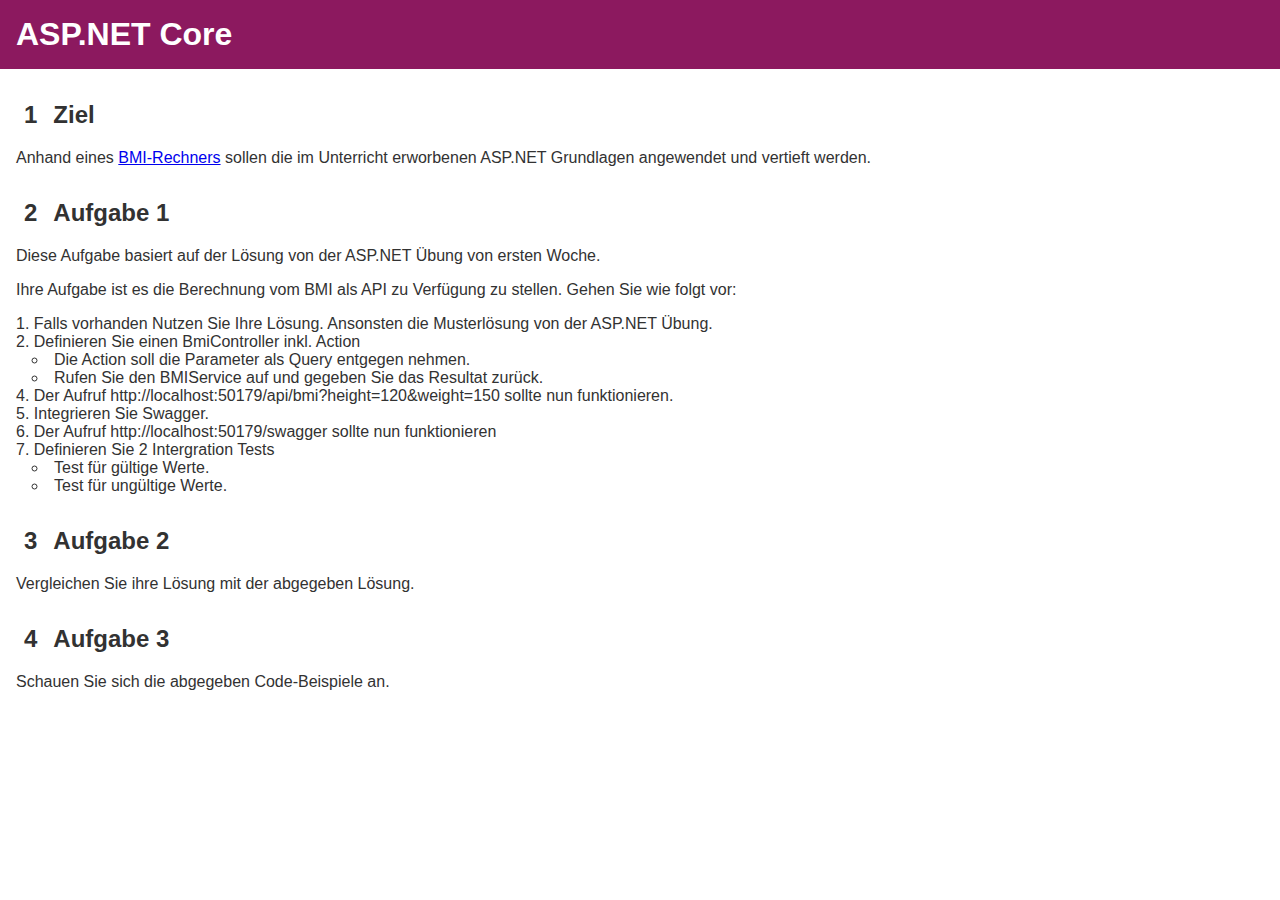
<file: Uebung/index.html>
<!doctype html>
<html lang="de">
	<head>
		<meta charset="utf-8" />
		<title>ASP.NET MVC</title>
		<meta name="robots" content="noindex, nofollow" />
		<link rel="icon" href="./HSR.Template.Exercises/icon-document.png" type="image/png" />

		<link rel="stylesheet" type="text/css" href="./HSR.Template.Exercises/documentStyle.css" />
		<script src="HSR.Template.Exercises/solutions.js"></script>
	</head>
	<body>
		<h1>ASP.NET Core</h1>

		<h2>Ziel</h2>
		Anhand eines <a href="https://de.wikipedia.org/wiki/Body-Mass-Index">BMI-Rechners</a> sollen die im Unterricht erworbenen ASP.NET Grundlagen angewendet und vertieft werden.


		<h2>Aufgabe 1</h2>
		<p>Diese Aufgabe basiert auf der Lösung von der ASP.NET Übung von ersten Woche.</p>
	 

		<p>Ihre Aufgabe ist es die Berechnung vom BMI als API zu Verfügung zu stellen. Gehen Sie wie folgt vor:</p>
		<ol style="list-style: decimal">
			<li>Falls vorhanden Nutzen Sie Ihre Lösung. Ansonsten die Musterlösung von der ASP.NET Übung.</li>
			 
			<li>Definieren Sie einen BmiController inkl. Action</li>
			<li style="list-style: none">
				<ul>
					<li>Die Action soll die Parameter als Query entgegen nehmen.</li>
					<li>Rufen Sie den BMIService auf und gegeben Sie das Resultat zurück.</li>
				</ul>
			</li>
			<li>Der Aufruf http://localhost:50179/api/bmi?height=120&weight=150 sollte nun funktionieren.</li>
			<li>Integrieren Sie Swagger.</li>
			<li>Der Aufruf http://localhost:50179/swagger sollte nun funktionieren</li>
			<li>Definieren Sie 2 Intergration Tests</li>
			<li style="list-style: none">
				<ul>
					<li>Test für gültige Werte.</li>
					<li>Test für ungültige Werte. </li> 
				</ul>
			</li>
		 
		</ol>
 
		<h2>Aufgabe 2</h2>
		<p>Vergleichen Sie ihre Lösung mit der abgegeben Lösung.</p>
		
		<h2>Aufgabe 3</h2>
		<p>Schauen Sie sich die abgegeben Code-Beispiele an.</p
	</body>
</html>
</file>
<file: Uebung/HSR.Template.Exercises/documentStyle.css>
html, body {
	padding: 0;
	margin: 0;
	width: 100%;
	height: 100%;
}
body {
	font-family: Arial, Helvetica, sans-serif;
	color: rgb(50,50,50);
	counter-reset: section; padding: 1rem;
}
* {
	box-sizing: border-box;
}


/* headings */
h1 {
	color: white;
	background: #8C195F;
	padding: 1rem;
	margin: -1rem -1rem 1rem -1rem;

}
h1 > a.backlink {
	margin-right: 0.5rem;
	position: relative;
	top: -0.1rem;
}
h1 > a.backlink:visited, h1 > a.backlink:link {
	color: white;
	text-decoration: none;
}
h2 {
	margin-top: 2rem;
}
h2:before {
	counter-increment: section;
	content: counter(section);
	margin-right: 0.5rem; padding: 0.5rem;
}


/* solutions */
.solution {
	background: lightcyan;
	border: 0.1rem solid seagreen;
	border-radius: 0.2rem;
	margin: 0.5rem;
	clear: both;
	display: none;
}
body[data-show-solutions] .solution { display: block; }
.solution > * { padding: 0.5rem; margin: 0; }
.solution:before {
	content: "Lösung";
	background: seagreen;
	color: white;
	padding: 0.5rem;
	width: 100%;
	display: block;
	box-sizing: border-box;
	font-weight: bold;
}


/* code */
pre code {
	background: black;
	color: lightgreen;
	font-weight: bold;
	padding: 0.5rem;
	display: block;
	width: auto;
}
pre.prettyprint code {
	background: none;
	color: black;
}
pre.prettyprint {
	border: none;
}

img[data-type="icon-difficult"] {
	height: 1.5rem;
	width: auto;
	position: relative;
	top: 0.5rem;
}

blockquote {
	padding: 10px;
	border: thin solid blue;
}


/* tables */
table {
	background: aliceblue;
	border-collapse: collapse;
	display: inline-block;
	margin: 0.5rem;
}
th, td {
	padding: 0.25rem 0.5rem;
}
th {
	background: rgb(0, 96, 160);
	color: white;
}
th a {
	color: white;
}
td {
	text-align: center;
}
thead th {
	padding-left: 1rem;
	padding-right: 1rem;
}
tbody th {
	text-align: left;
}


/* lists */
ul, ol {
	padding-left: 0;
	list-style-position: inside;
}
ul {
	list-style-type: circle;
}
ul li, ol li {
	list-style-position: inside;
}
ul ul, ul ol, ol ul {
	padding-left: 1rem;
}
li > pre {
	margin: 0;
	padding: 0;
}

dl {
	margin: 0.5rem 0;
}
dl dt {
	font-weight: bold;
	width: 25%;
}
dl dd {
	margin-left: 1.5rem;
}


.tipp {
	display: inline-block;
	background: orange;
	padding: 0.5rem;
	text-decoration: underline;
	border-radius: 0.5rem;
}
#showSolutions {
	float: right;
	font-size: 1.2rem;
	background: linear-gradient(green, green);
	padding: 0.5rem 1rem;
	border: none;
	border-radius: 2rem;
	color: white;
	cursor: pointer;
}
</file>
